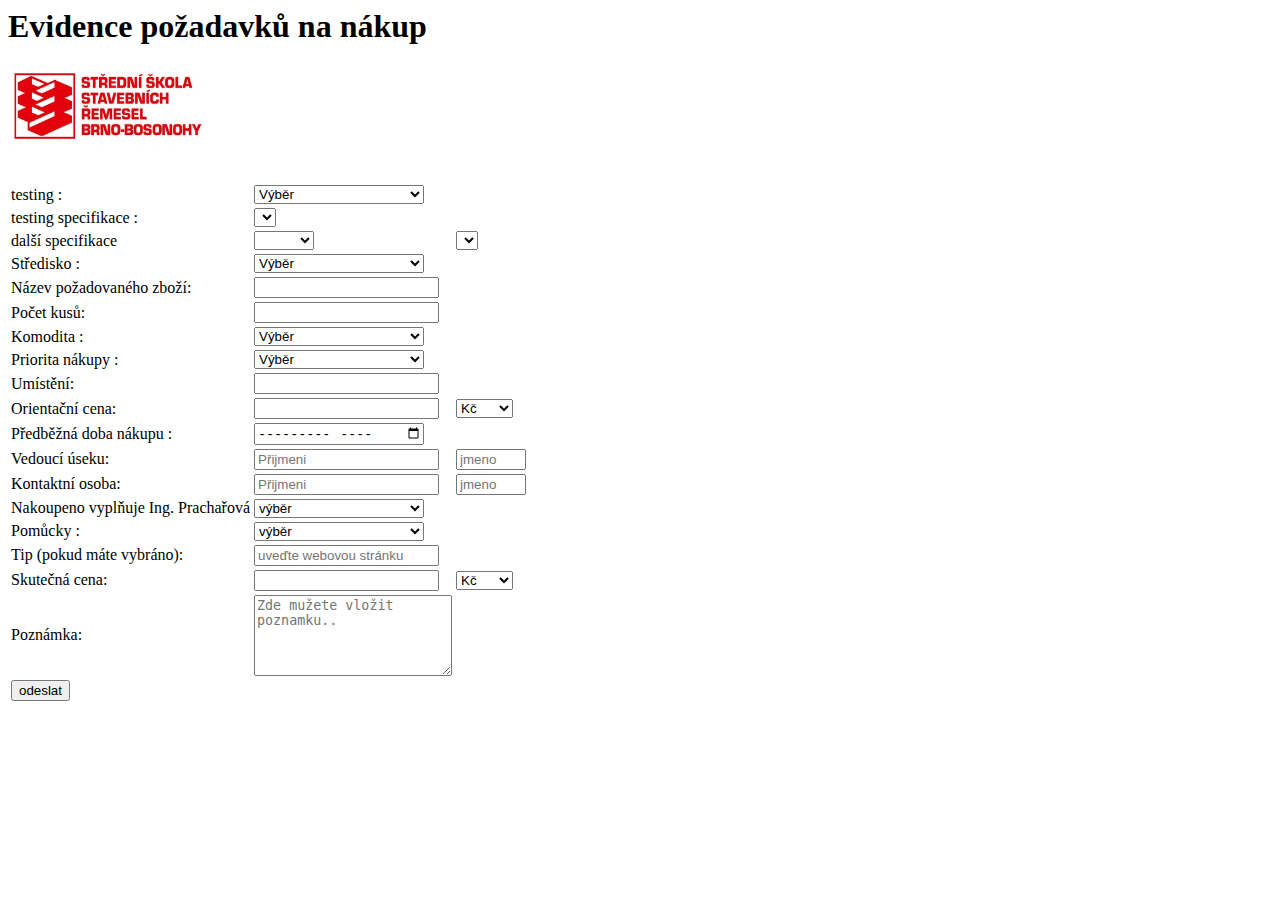
<file: index.html>
<?php include "header.php" ?>
<script src="script.js"></script>

<title>Order</title>
<body>
        <h1 class="title">
            Evidence požadavků na nákup
        </h1>
        <div class="hide-on-mobile">
             <img class="main-logo"  src="logo_bosonohy.jpg" width="200" height="80">
        </div>
   
    <br><br>
    <div class="main-content">
        <form> 
            <table class="center" >
            <tr>
                    <td>
                        testing :
                    </td>
                    <td>
                         <select id="slct1" name="slct1"  style="width: 170px" onchange="populate('slct1', 'slct2')">
                                <option value="">Výběr</option>
                                <option value="elektro">Elektrospotřebiče</option>
                                <option value="pocitace">Počítače, notebooky</option>
                                <option value="nabytek">Nábytek</option>
                                <option value="sportovni">Sportovní potřeby</option>
                                <option value="stroje">Stroje a nářadí</option>
                                <option value="ostatni">Ostatní</option>
                         </select>
                    </td>
                </tr>
                <tr>
                    <td>
                        testing specifikace :
                    </td>
                    <td>
                              <select id="slct2"> 
                           
                            </select>
                    </td>
                    <tr>  <td>další specifikace </td>
                    <td>
                        <select name="car" id="main_menu" >
                            <option value=""> </option>
                            <option value="suv">suv </option>
                            <option value="sedan">sedan </option>
                            <option value="hatcar">hatcar </option>
                        </select>
                    </td> 
                    <td>
                        <select name="carname" id="sub_menu" >

                        </select>
                    </td>
                    
                    </tr>
                </tr>
                <tr>
                    <td>
                        Středisko :
                    </td>
                    <td>
                        <select id="" name="STREDISKO"  style="width: 170px">
                            <option value="">Výběr</option>
                            <option value="105">105</option>
                            <option value="110">110</option>
                            <option value="113">113</option>
                            <option value="115">115</option>
                            <option value="125">125</option>
                            <option value="128">128</option>
                            <option value="129">129</option>
                            <option value="135">135</option>
                            <option value="145">145</option>
                            <option value="157">157</option>
                            <option value="168">168</option>
                            <option value="180">180</option>
                            <option value="201">201</option>
                            <option value="300">300</option>
                            <option value="301">301</option>
                          </select>
                    </td>
                </tr>
                <tr>
                    <td>
                        Název požadovaného zboží:
                    </td>
                    <td>
                        <input type="text" name="NAZEV_POZADOVANEHO_ZBOZI">
                    </td>
                </tr>
                <tr>
                    <td>
                        Počet kusů:
                    </td>
                    <td>
                        <input type="number" name="POCET_KUSU">
                    </td>
                </tr>
                <tr>
                    <td>
                        Komodita :
                    </td>
                    <td>
                         <select id="komodita" name="KOMODITA"  style="width: 170px" >
                                <option value="">Výběr</option>
                                <option value="elektrospotrebice">Elektrospotřebiče</option>
                                <option value="pocitace_notebooky">Počítače, notebooky</option>
                                <option value="nabytek">Nábytek</option>
                                <option value="sportovni_potreby">Sportovní potřeby</option>
                                <option value="stroje_a_naradi">Stroje a nářadí</option>
                                <option value="ostatni">Ostatní</option>
                         </select>
                    </td>
                </tr>
                <tr>
                    <td>
                        Priorita nákupy :
                    </td>
                    <td>
                        <select id="priorita_nakupu" name="PRIORITA_NAKUPU"  style="width: 170px" >
                            <option value="">Výběr</option>
                            <option value="1">1 - urgentní</option>
                            <option value="2">2</option>
                            <option value="3">3 - důležité</option>
                            <option value="4">4</option>
                            <option value="5">5 - nespěchá</option>
                     </select>
                    </td>
                </tr>
                <tr>
                    <td>
                        Umístění:
                    </td>
                    <td>
                        <input type="text" name="UMISTENI">
                    </td>
                </tr>
                <tr>
                    <td>
                        Orientační cena:
                    </td>
                    <td>
                        <input type="number" name="ORIENTACNI_CENA">
                    </td>
                    <td>
                        <select id="currency" name="currency"   >
                            <option value="kc">Kč</option>
                            <option value="eu">EU</option>
                            <option value="dollar">Dollar</option>
                          </select>
                    </td>
                </tr>
                <tr>
                    <td>
                        Předběžná doba nákupu :
                    </td>
                    <td>
                        <input type="month" name="PREDBEZNA_DOBA_NAKUPU" style="width: 170px" >
                    </td>
                </tr>
                <tr>
                    <td>
                        Vedoucí úseku:
                    </td>
                    <td>
                        <input type="text" name="VEDOUCI_USEKU" placeholder="Přijmeni">
                    </td>
                    <td>
                        <input type="text" name="VEDOUCI_USEKU" placeholder="jmeno" style="width: 70px" >
                    </td>
                </tr>
                <tr>
                    <td>
                        Kontaktní osoba:
                    </td>
                    <td>
                        <input type="text" placeholder="Přijmeni" name="KONTAKTNI_OSOBA">
                    </td>
                    <td>
                        <input type="text" placeholder="jmeno" name="KONTAKTNI_OSOBA" style="width: 70px" >
                    </td>
                </tr>
                <tr>
                    <td>
                        Nakoupeno  vyplňuje Ing. Prachařová
                    </td>
                    <td>
                        <select id="nakoupeno" name="NAKOUPENO"  style="width: 170px" >
                            <option >výběr</option>
                            <option value="ano">Ano</option>
                            <option value="ne">Ne</option>
                            <option value="objednano">Objednano</option>
                          </select>
                    </td>
                </tr>
                <tr>
                    <td>
                        Pomůcky :
                    </td>
                    <td>
                        <select id="pomucky" name="POMUCKY"  style="width: 170px" >
                            <option >výběr</option>
                            <option value="ano">Ano</option>
                            <option value="ne">Ne</option>
                            <option value="objednano">Objednano</option>
                          </select>
                    </td>
                </tr>
                <tr>
                    <td>
                        Tip (pokud máte vybráno):
                    </td>
                    <td>
                        <input type="text" name="TIP" placeholder="uveďte webovou stránku">
            
                    </td>
                </tr>
                <tr>
                    <td>
                        Skutečná cena:
                    </td>
                    <td>
                        <input type="number" name="SKUTECNA_CENA">
                    </td>
                    <td>
                        <select id="currency" name="currency"  >
                            <option value="volvo">Kč</option>
                            <option value="saab">EU</option>
                            <option value="fiat">Dollar</option>
                          </select>
                    </td>
                </tr>
                <tr>
                    <td>
                        Poznámka:
                    </td>
                    <td>
                        <textarea name="POZNAMKA" placeholder="Zde mužete vložit poznamku.. " rows="5" cols="22"></textarea>
                    </td>
                </tr>
                <tr> 
                    <td colspan="2">
                         <input type="submit" value="odeslat" class="submit">
                    </td>
                </tr>
            </table>
         </form>
    </div>
</body>
</html>
</file>
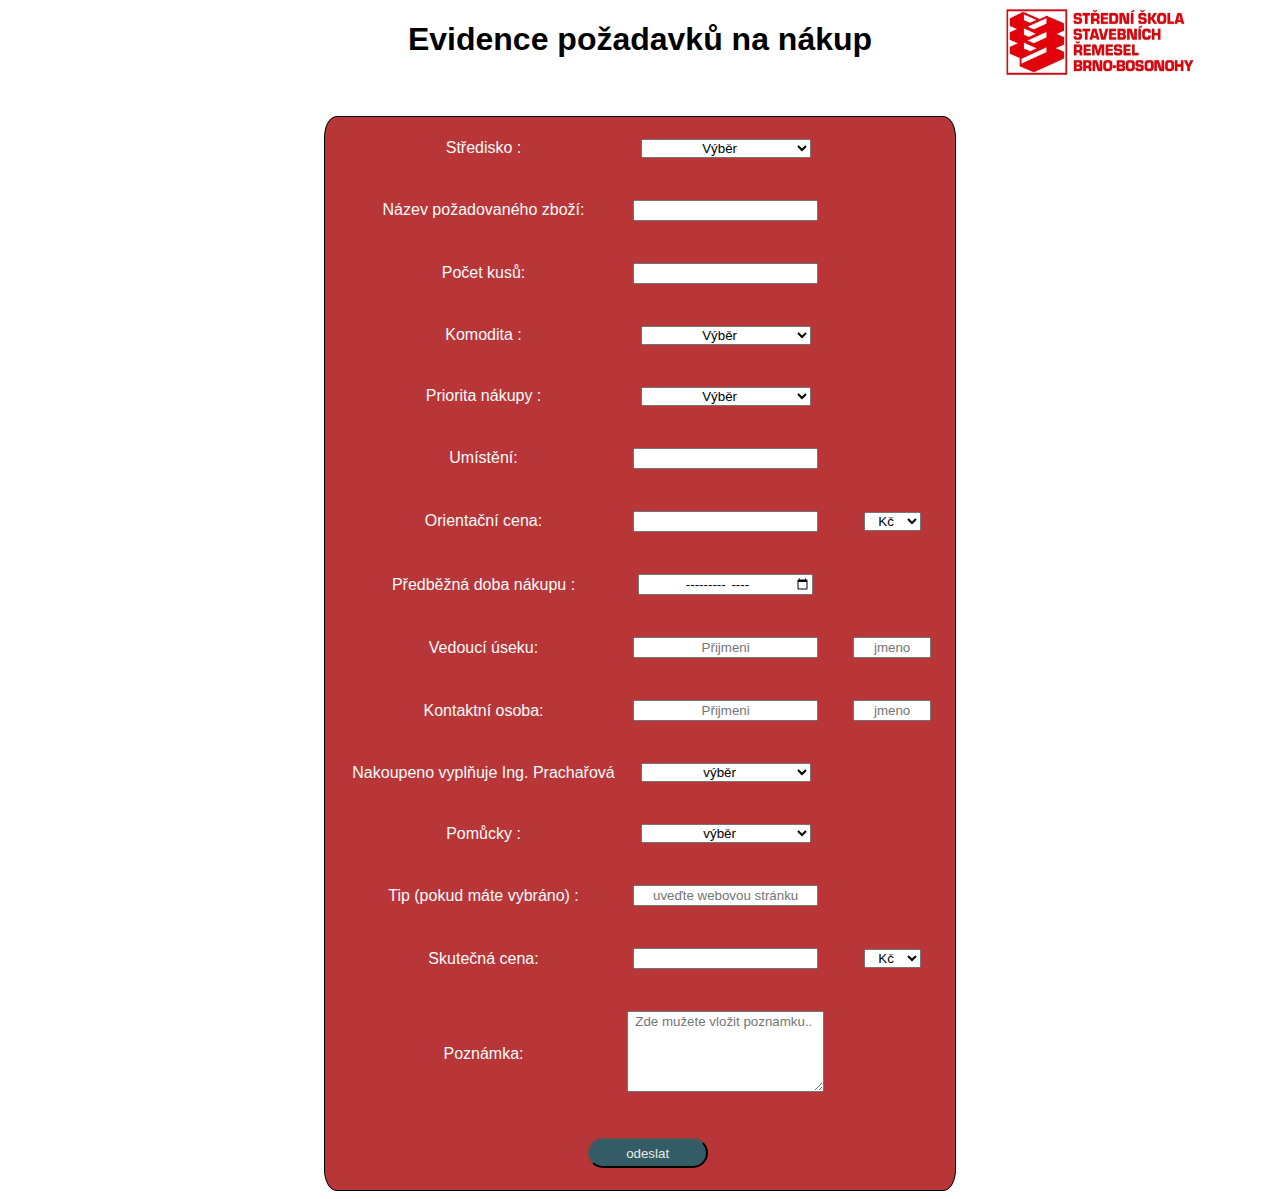
<file: order.html>
<!DOCTYPE html>
<html lang="en">
<head>
    <meta charset="UTF-8">
    <meta http-equiv="X-UA-Compatible" content="IE=edge">
    <meta name="viewport" content="width=device-width, initial-scale=1.0">
    <link rel="stylesheet" href="style.css">
    <title>Order</title>
    <link rel="icon" type="image/x-icon" href="logo_bosonohy_small.jpg" >
</head>
<body>
    <header>
        <h1 class="title">
            Evidence požadavků na nákup
        </h1>
        <div class="hide-on-mobile">
             <img class="main-logo"  src="logo_bosonohy.jpg" width="200" height="80">
        </div>
    </header>
    <br><br>
    <div class="main-content">
        <form> 
            <table class="center" >
                <tr>
                    <td>
                        Středisko :
                    </td>
                    <td>
                        <select id="" name="STREDISKO"  style="width: 170px">
                            <option value="">Výběr</option>
                            <option value="105">105</option>
                            <option value="110">110</option>
                            <option value="113">113</option>
                            <option value="115">115</option>
                            <option value="125">125</option>
                            <option value="128">128</option>
                            <option value="129">129</option>
                            <option value="135">135</option>
                            <option value="145">145</option>
                            <option value="157">157</option>
                            <option value="168">168</option>
                            <option value="180">180</option>
                            <option value="201">201</option>
                            <option value="300">300</option>
                            <option value="301">301</option>
                          </select>
                    </td>
                </tr>
                <tr>
                    <td>
                        Název požadovaného zboží:
                    </td>
                    <td>
                        <input type="text" name="NAZEV_POZADOVANEHO_ZBOZI">
                    </td>
                </tr>
                <tr>
                    <td>
                        Počet kusů:
                    </td>
                    <td>
                        <input type="number" name="POCET_KUSU">
                    </td>
                </tr>
                <tr>
                    <td>
                        Komodita :
                    </td>
                    <td>
                         <select id="komodita" name="KOMODITA"  style="width: 170px" >
                                <option value="">Výběr</option>
                                <option value="elektrospotrebice">Elektrospotřebiče</option>
                                <option value="pocitace_notebooky">Počítače, notebooky</option>
                                <option value="nabytek">Nábytek</option>
                                <option value="sportovni_potreby">Sportovní potřeby</option>
                                <option value="stroje_a_naradi">Stroje a nářadí</option>
                                <option value="ostatni">Ostatní</option>
                         </select>
                    </td>
                </tr>
                <tr>
                    <td>
                        Priorita nákupy :
                    </td>
                    <td>
                        <select id="priorita_nakupu" name="PRIORITA_NAKUPU"  style="width: 170px" >
                            <option value="">Výběr</option>
                            <option value="1">1 - urgentní</option>
                            <option value="2">2</option>
                            <option value="3">3 - důležité</option>
                            <option value="4">4</option>
                            <option value="5">5 - nespěchá</option>
                     </select>
                    </td>
                </tr>
                <tr>
                    <td>
                        Umístění:
                    </td>
                    <td>
                        <input type="text" name="UMISTENI">
                    </td>
                </tr>
                <tr>
                    <td>
                        Orientační cena:
                    </td>
                    <td>
                        <input type="number" name="ORIENTACNI_CENA">
                    </td>
                    <td>
                        <select id="currency" name="currency"   >
                            <option value="kc">Kč</option>
                            <option value="eu">EU</option>
                            <option value="dollar">Dollar</option>
                          </select>
                    </td>
                </tr>
                <tr>
                    <td>
                        Předběžná doba nákupu :
                    </td>
                    <td>
                        <input type="month" name="PREDBEZNA_DOBA_NAKUPU" style="width: 170px" >
                    </td>
                </tr>
                <tr>
                    <td>
                        Vedoucí úseku:
                    </td>
                    <td>
                        <input type="text" name="VEDOUCI_USEKU" placeholder="Přijmeni">
                    </td>
                    <td>
                        <input type="text" name="VEDOUCI_USEKU" placeholder="jmeno" style="width: 70px" >
                    </td>
                </tr>
                <tr>
                    <td>
                        Kontaktní osoba:
                    </td>
                    <td>
                        <input type="text" placeholder="Přijmeni" name="KONTAKTNI_OSOBA">
                    </td>
                    <td>
                        <input type="text" placeholder="jmeno" name="KONTAKTNI_OSOBA" style="width: 70px" >
                    </td>
                </tr>
                <tr>
                    <td>
                        Nakoupeno  vyplňuje Ing. Prachařová
                    </td>
                    <td>
                        <select id="nakoupeno" name="NAKOUPENO"  style="width: 170px" >
                            <option >výběr</option>
                            <option value="ano">Ano</option>
                            <option value="ne">Ne</option>
                            <option value="objednano">Objednano</option>
                          </select>
                    </td>
                </tr>
                <tr>
                    <td>
                        Pomůcky :
                    </td>
                    <td>
                        <select id="pomucky" name="POMUCKY"  style="width: 170px" >
                            <option >výběr</option>
                            <option value="ano">Ano</option>
                            <option value="ne">Ne</option>
                            <option value="objednano">Objednano</option>
                          </select>
                    </td>
                </tr>
                <tr>
                    <td>
                        Tip (pokud máte vybráno) :
                    </td>
                    <td>
                        <input type="text" name="TIP" placeholder="uveďte webovou stránku">
            
                    </td>
                </tr>
                <tr>
                    <td>
                        Skutečná cena:
                    </td>
                    <td>
                        <input type="number" name="SKUTECNA_CENA">
                    </td>
                    <td>
                        <select id="currency" name="currency"  >
                            <option value="volvo">Kč</option>
                            <option value="saab">EU</option>
                            <option value="fiat">Dollar</option>
                          </select>
                    </td>
                </tr>
                <tr>
                    <td>
                        Poznámka:
                    </td>
                    <td>
                        <textarea name="POZNAMKA" placeholder="Zde mužete vložit poznamku.. " rows="5" cols="22"></textarea>
                    </td>
                </tr>
                <tr> 
                    <td colspan="2">
                         <input type="submit" value="odeslat" class="submit">
                    </td>
                </tr>
            </table>
         </form>
    </div>
</body>
</html>
</file>
<file: style.css>
* {
    font-family: Arial, Helvetica, sans-serif;
    text-align: center;

}
@media screen and (max-width: 999px){
  .hide-on-mobile {
      display: none;
  }
}

.main-logo {
 position: absolute;
 right: 80px;
 top: 2px;
 }

 table {
    width: 50%;
    border: 1px black solid ;
    background-color:#b93638;
    border-radius: 2%;
   
  }

tr{
    color: rgb(250, 250, 250);
  }

  td {
    padding-top:20px;
    padding-bottom:20px;
    padding-right:20px;   
   
  }
  
  td:first-child {
    padding-left:20px;
    padding-right:0;
  }
  .center {
    margin-left: auto;
    margin-right: auto;
  }

  .submit {
    margin-left: 100px;
  
    color: #ebeae5;
    background-color: #335c67;
    width: 120px;
    height: 30px;
    border-radius: 50px;
   
    
  }

  .submit:hover {
    color:#ebeae5;
    background-color: #4f772d;
    width: 120px;
    height: 30px;
    border-radius: 50px;
  }

  
  .login {
    margin: auto;
    color: #ebeae5;
    background-color: #335c67;
    width: 120px;
    height: 30px;
    border-radius: 50px;
  }


  .input {
    border-radius: 5px;
    border: solid thin #aaa;
    padding: 10px;
    margin: 4px;
  }

 .button{
    border-radius: 5px;
    border: solid thin #aaa;
    padding: 10px;
    margin: 4px;
    cursor: pointer;
 }
 

  .nav {
    color: #4f772d;
    text-decoration: none ;
  }
</file>
